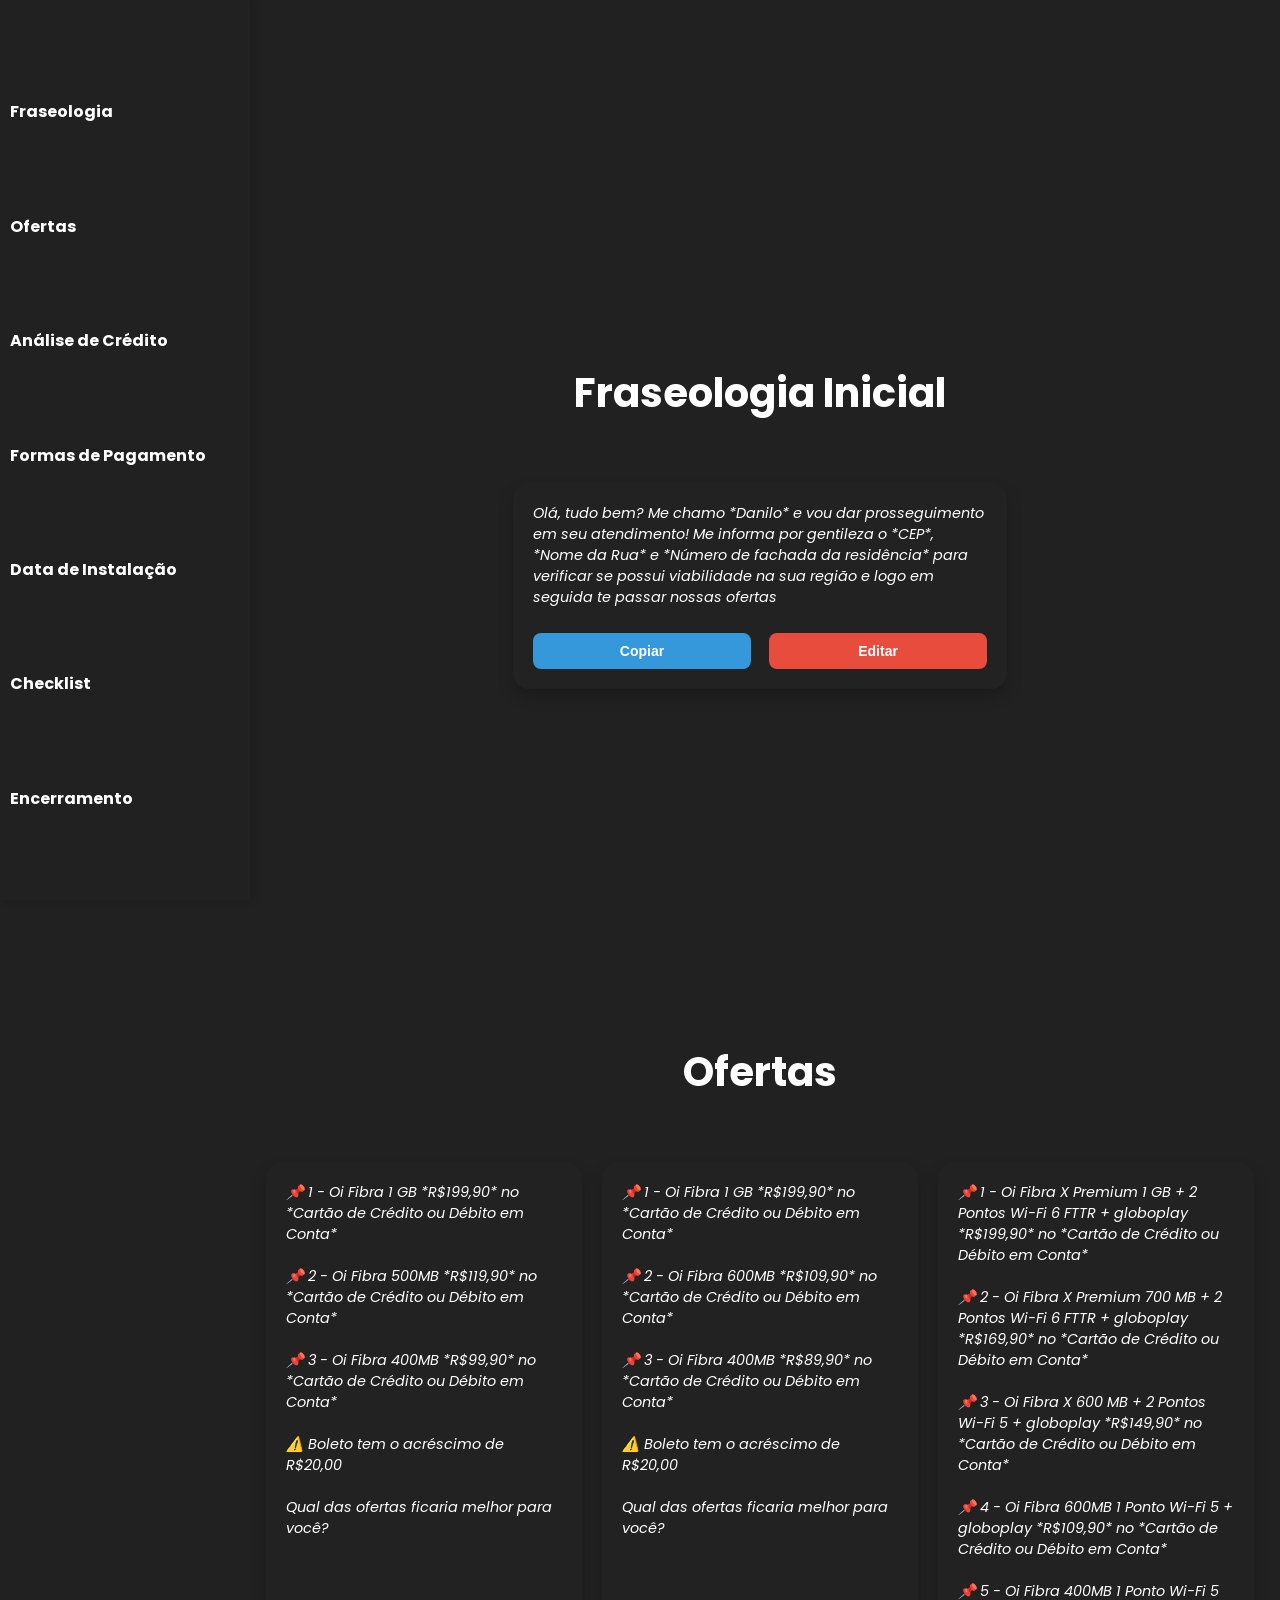
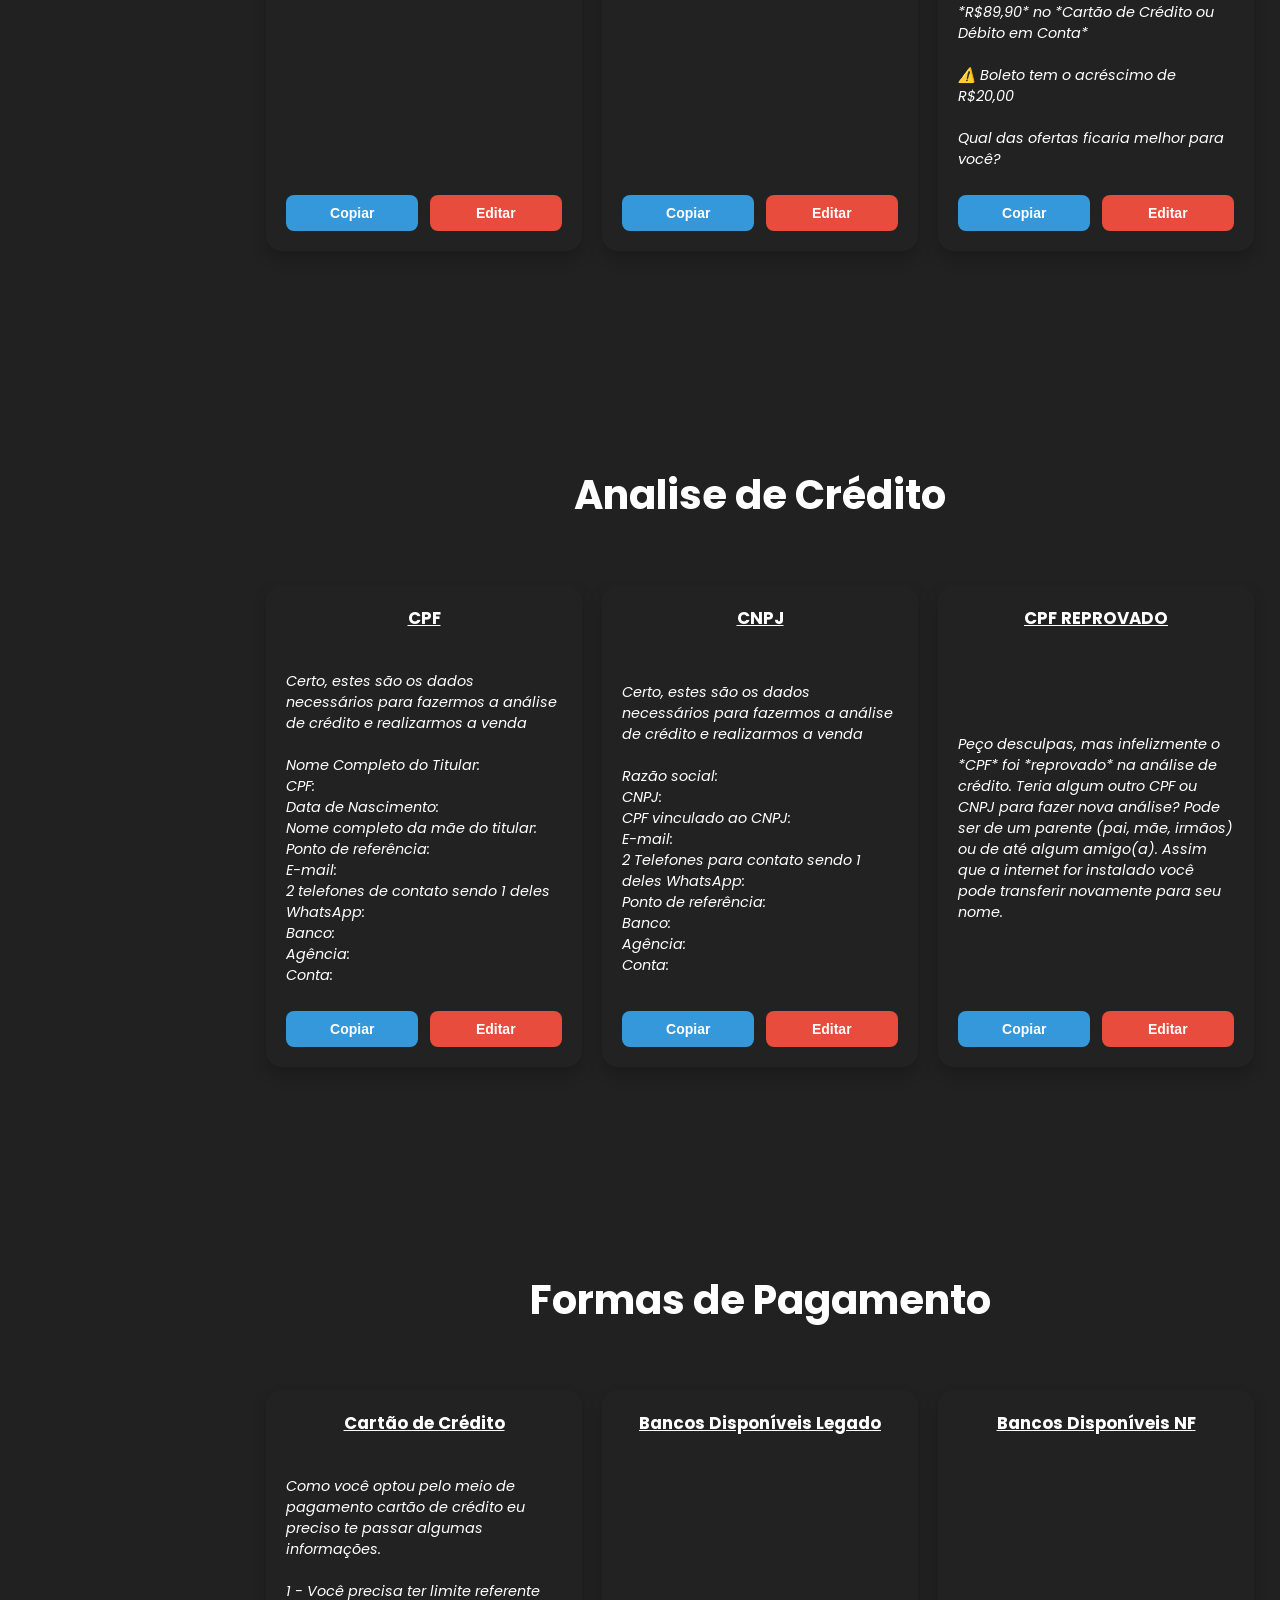
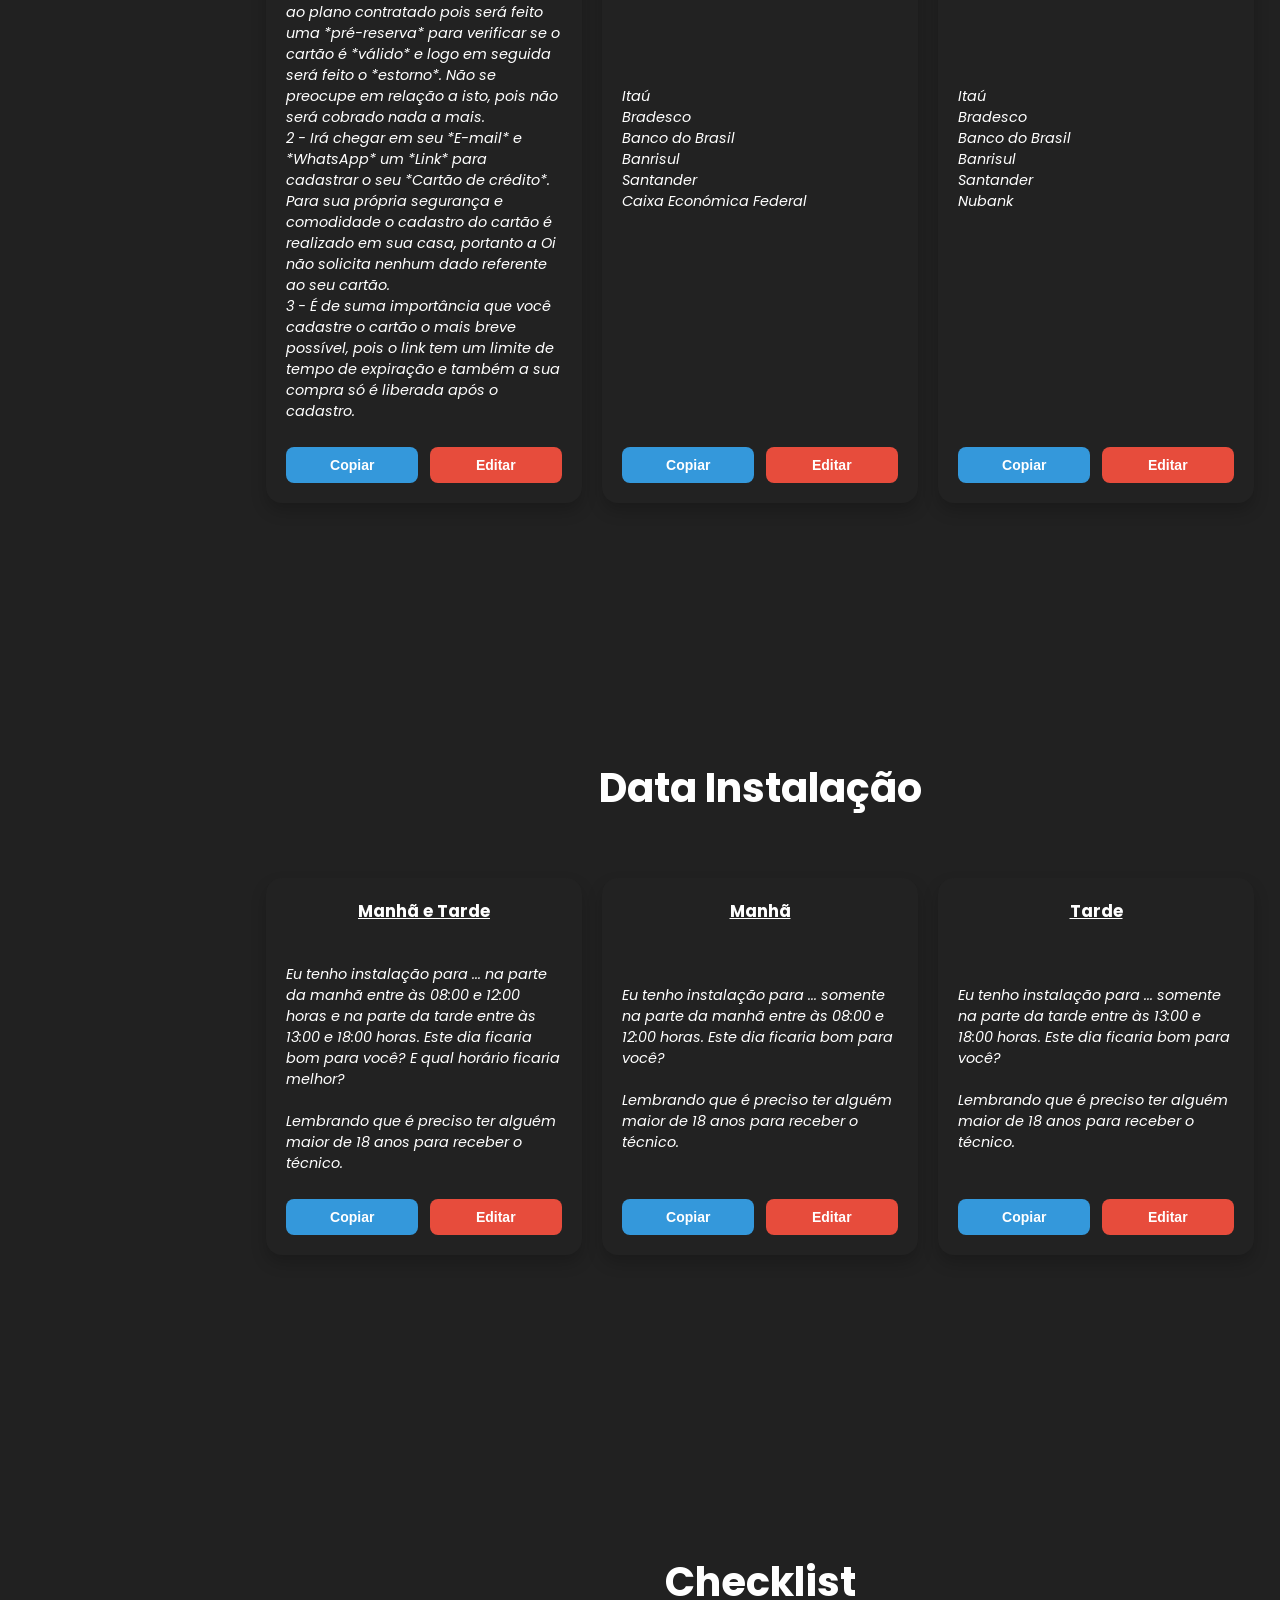
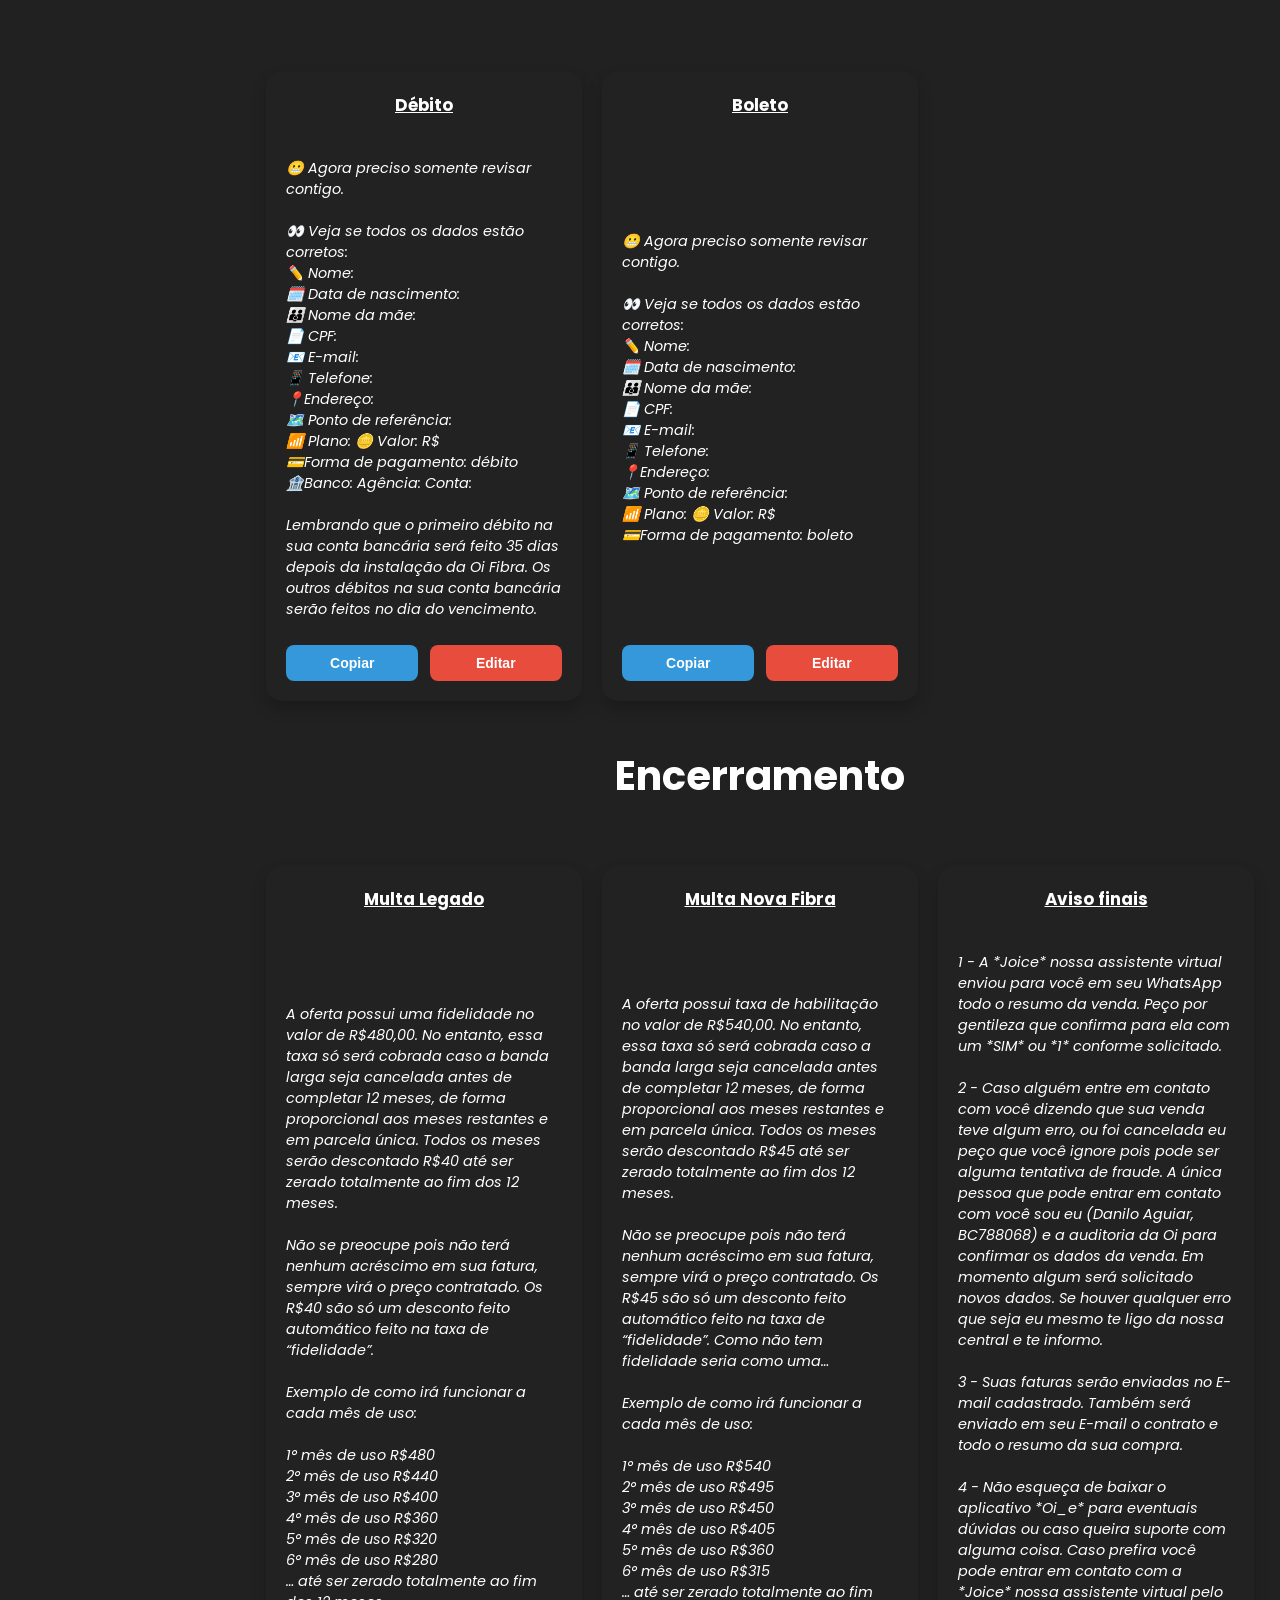
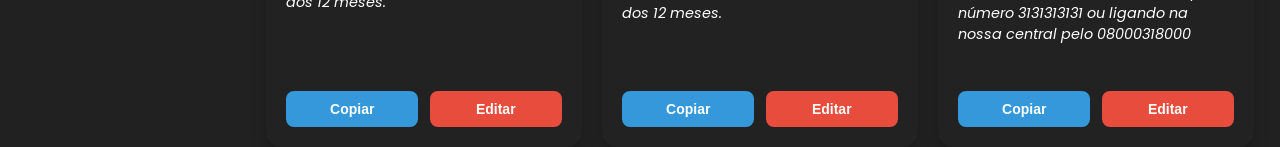
<file: index.html>
<!DOCTYPE html>
<html lang="en">

<head>
    <meta charset="UTF-8">
    <meta name="viewport" content="width=device-width, initial-scale=1.0">
    <title>Script Take</title>
    <link rel="stylesheet" href="style.css">
</head>

<body>

    <nav class="navbar">
        <ul>
            <li><a href="#fraseologia">Fraseologia</a></li>
            <li><a href="#ofertas">Ofertas</a></li>
            <li><a href="#analise">Análise de Crédito</a></li>
            <li><a href="#pagamento">Formas de Pagamento</a></li>
            <li><a href="#instalacao">Data de Instalação</a></li>
            <li><a href="#checklist">Checklist</a></li>
            <li><a href="#encerramento">Encerramento</a></li>
        </ul>
    </nav>

    <div class="container">
        <section class="flex fraseologia" id="fraseologia">
            <h1>Fraseologia Inicial</h1>
            <div class="card" id="card1">
                <p class="card__desc">Olá, tudo bem? Me chamo *Danilo* e vou dar prosseguimento em seu atendimento! Me informa por gentileza o *CEP*, *Nome da Rua* e *Número de fachada da residência* para verificar se possui viabilidade na sua região e logo em seguida te passar nossas ofertas</p>
                <div class="buttons">
                    <button class="copy-button" onclick="copyText('card1')">Copiar</button>
                    <button class="edit-button" onclick="openModal('card1')">Editar</button>
                </div>
            </div>
        </section>

        <section class="flex ofertas" id="ofertas">
            <h1>Ofertas</h1>
            <div class="cards">
                <!-- Card 1 -->
                <div class="card" id="card2">
                    <p class="card__desc">
                        📌 1 - Oi Fibra 1 GB *R$199,90* no *Cartão de Crédito ou Débito em Conta*<br><br>
    
                        📌 2 - Oi Fibra 500MB *R$119,90* no *Cartão de Crédito ou Débito em Conta*<br><br>
                        
                        📌 3 - Oi Fibra 400MB *R$99,90* no *Cartão de Crédito ou Débito em Conta*<br><br>
                        
                        ⚠️ Boleto tem o acréscimo de R$20,00<br><br>

                        Qual das ofertas ficaria melhor para você?
                    </p>
                    <div class="buttons">
                        <button class="copy-button" onclick="copyText('card2')">Copiar</button>
                        <button class="edit-button" onclick="openModal('card2')">Editar</button>
                    </div>
                </div>

                <!-- Card 2 -->
                <div class="card" id="card3">
                    <p class="card__desc">
                        📌 1 - Oi Fibra 1 GB *R$199,90* no *Cartão de Crédito ou Débito em Conta*<br><br>
    
                        📌 2 - Oi Fibra 600MB *R$109,90* no *Cartão de Crédito ou Débito em Conta*<br><br>
                        
                        📌 3 - Oi Fibra 400MB *R$89,90* no *Cartão de Crédito ou Débito em Conta*<br><br>
                        
                        ⚠️ Boleto tem o acréscimo de R$20,00<br><br>

                        Qual das ofertas ficaria melhor para você?
                    </p>
                    <div class="buttons">
                        <button class="copy-button" onclick="copyText('card3')">Copiar</button>
                        <button class="edit-button" onclick="openModal('card3')">Editar</button>
                    </div>
                </div>

                <!-- Card 3 -->
                <div class="card" id="card4">
                    <p class="card__desc">
                        📌 1 - Oi Fibra X Premium 1 GB + 2 Pontos Wi-Fi 6 FTTR + globoplay *R$199,90* no *Cartão de Crédito ou Débito em Conta*<br><br>

                        📌 2 - Oi Fibra X Premium 700 MB + 2 Pontos Wi-Fi 6 FTTR + globoplay *R$169,90* no *Cartão de Crédito ou Débito em Conta*<br><br>
                        
                        📌 3 - Oi Fibra X  600 MB + 2 Pontos Wi-Fi 5 + globoplay *R$149,90* no *Cartão de Crédito ou Débito em Conta*<br><br>
                        
                        📌 4 - Oi Fibra 600MB 1 Ponto Wi-Fi 5 + globoplay *R$109,90* no *Cartão de Crédito ou Débito em Conta*<br><br>
                        
                        📌 5 - Oi Fibra 400MB 1 Ponto Wi-Fi 5 *R$89,90* no *Cartão de Crédito ou Débito em Conta*<br><br>
                        
                        ⚠️ Boleto tem o acréscimo de R$20,00<br><br>

                        Qual das ofertas ficaria melhor para você?
                    </p>
                    <div class="buttons">
                        <button class="copy-button" onclick="copyText('card4')">Copiar</button>
                        <button class="edit-button" onclick="openModal('card4')">Editar</button>
                    </div>
                </div>

                
            </div>
        </section>

        <section class="flex analise" id="analise">
            <h1>Analise de Crédito</h1>
            <div class="cards">
                <!-- CPF -->
                <div class="card" id="card5">
                    <h3>CPF</h3>
                    <p class="card__desc">
                        Certo, estes são os dados necessários para fazermos a análise de crédito e realizarmos a venda<br><br>
                        Nome Completo do Titular:<br>
                        CPF:<br>
                        Data de Nascimento:<br>
                        Nome completo da mãe do titular:<br>
                        Ponto de referência:<br>
                        E-mail:<br>
                        2 telefones de contato sendo 1 deles WhatsApp:<br>
                        Banco:<br>
                        Agência:<br>
                        Conta:<br>
                    </p>
                    <div class="buttons">
                        <button class="copy-button" onclick="copyText('card5')">Copiar</button>
                        <button class="edit-button" onclick="openModal('card5')">Editar</button>
                    </div>
                </div>

                <!-- CNPJ -->
                <div class="card" id="card6">
                    <h3>CNPJ</h3>
                    <p class="card__desc">
                        Certo, estes são os dados necessários para fazermos a análise de crédito e realizarmos a venda<br><br>
                        Razão social:<br>
                        CNPJ:<br>
                        CPF vinculado ao CNPJ:<br>
                        E-mail:<br>
                        2 Telefones para contato sendo 1 deles WhatsApp:<br>
                        Ponto de referência:<br>
                        Banco:<br>
                        Agência:<br>
                        Conta:<br>
                    </p>
                    <div class="buttons">
                        <button class="copy-button" onclick="copyText('card6')">Copiar</button>
                        <button class="edit-button" onclick="openModal('card6')">Editar</button>
                    </div>
                </div>

                <!-- CPF REPROVADO -->
                <div class="card" id="card7">
                    <h3>CPF REPROVADO</h3>
                    <p class="card__desc">
                        Peço desculpas, mas infelizmente o *CPF* foi *reprovado* na análise de crédito. Teria algum outro CPF ou CNPJ para fazer nova análise? Pode ser de um parente (pai, mãe, irmãos) ou de até algum amigo(a). Assim que a internet for instalado você pode transferir novamente para seu nome.
                    </p>
                    <div class="buttons">
                        <button class="copy-button" onclick="copyText('card7')">Copiar</button>
                        <button class="edit-button" onclick="openModal('card7')">Editar</button>
                    </div>
                </div>
            </div>

        </section>

        <section class="flex pagamento" id="pagamento">
            <h1>Formas de Pagamento</h1>
            <div class="cards">
                <!-- cartão de crédito -->
                <div class="card" id="card8">
                    <h3>Cartão de Crédito</h3>
                    <p class="card__desc">
                        Como você optou pelo meio de pagamento cartão de crédito eu preciso te passar algumas informações.<br><br>

1 -  Você precisa ter limite referente ao plano contratado pois será feito uma *pré-reserva* para verificar se o cartão é *válido* e logo em seguida será feito o *estorno*. Não se preocupe em relação a isto, pois não será cobrado nada a mais.<br>

2 - Irá chegar em seu *E-mail* e *WhatsApp* um *Link* para cadastrar o seu *Cartão de crédito*. Para sua própria segurança e comodidade o cadastro do cartão é realizado em sua casa, portanto a Oi não solicita nenhum dado referente ao seu cartão. <br>

3 - É de suma importância que você cadastre o cartão o mais breve possível, pois o link tem um limite de tempo de expiração e também a sua compra só é liberada após o cadastro.<br>
                    </p>
                    <div class="buttons">
                        <button class="copy-button" onclick="copyText('card8')">Copiar</button>
                        <button class="edit-button" onclick="openModal('card8')">Editar</button>
                    </div>
                </div>

                <!-- bancos disponíveis -->
                <div class="card" id="card9">
                    <h3>Bancos Disponíveis Legado</h3>
                    <p class="card__desc">
                        Itaú<br>
                        Bradesco<br>
                        Banco do Brasil<br>
                        Banrisul<br>
                        Santander<br>
                        Caixa Económica Federal<br>
                    </p>
                    <div class="buttons">
                        <button class="copy-button" onclick="copyText('card9')">Copiar</button>
                        <button class="edit-button" onclick="openModal('card9')">Editar</button>
                    </div>
                </div>

                <!-- bancos disponíveis -->
                <div class="card" id="card10">
                    <h3>Bancos Disponíveis NF</h3>
                    <p class="card__desc">
                        Itaú<br>
                        Bradesco<br>
                        Banco do Brasil<br>
                        Banrisul<br>
                        Santander<br>
                        Nubank<br>
                    </p>
                    <div class="buttons">
                        <button class="copy-button" onclick="copyText('card10')">Copiar</button>
                        <button class="edit-button" onclick="openModal('card10')">Editar</button>
                    </div>
                </div>
            </div>
        </section>

        <section class="flex instalacao" id="instalacao">
            <h1>Data Instalação</h1>
            <div class="cards">
                <div class="card" id="card11">
                    <h3>Manhã e Tarde</h3>
                    <p class="card__desc">
                        Eu tenho instalação para ... na parte da manhã entre às 08:00 e 12:00 horas e na parte da tarde entre às 13:00 e 18:00 horas. Este dia ficaria bom para você? E qual horário ficaria melhor?<br><br>
                        Lembrando que é preciso ter alguém maior de 18 anos para receber o técnico.
                    </p>
                    <div class="buttons">
                        <button class="copy-button" onclick="copyText('card11')">Copiar</button>
                        <button class="edit-button" onclick="openModal('card11')">Editar</button>
                    </div>
                </div>

                <div class="card" id="card12">
                    <h3>Manhã</h3>
                    <p class="card__desc">
                        Eu tenho instalação para ... somente na parte da manhã entre às 08:00 e 12:00 horas. Este dia ficaria bom para você?<br><br>
                        Lembrando que é preciso ter alguém maior de 18 anos para receber o técnico.
                    </p>
                    <div class="buttons">
                        <button class="copy-button" onclick="copyText('card12')">Copiar</button>
                        <button class="edit-button" onclick="openModal('card12')">Editar</button>
                    </div>
                </div>

                <div class="card" id="card13">
                    <h3>Tarde</h3>
                    <p class="card__desc">
                        Eu tenho instalação para ... somente na parte da tarde entre às 13:00 e 18:00 horas. Este dia ficaria bom para você?<br><br>
                        Lembrando que é preciso ter alguém maior de 18 anos para receber o técnico.
                    </p>
                    <div class="buttons">
                        <button class="copy-button" onclick="copyText('card13')">Copiar</button>
                        <button class="edit-button" onclick="openModal('card13')">Editar</button>
                    </div>
                </div>
            </div>
        </section>

        <section class="flex checklist" id="checklist">
            <h1>Checklist</h1>
            <div class="cards">
                <div class="card" id="card14">
                    <h3>Débito</h3>
                    <p class="card__desc">
                        😬 Agora preciso somente revisar contigo.<br><br>

                        👀 Veja se todos os dados estão corretos:<br>
                        ✏️ Nome:<br>
                        🗓️ Data de nascimento:<br>
                        👪 Nome da mãe:<br>
                        📄 CPF:<br>
                        📧 E-mail:<br>
                        📱 Telefone:<br>
                        📍Endereço:<br>
                        🗺️ Ponto de referência:<br>
                        📶 Plano:   🪙 Valor: R$<br>
                        💳Forma de pagamento: débito<br>
                        🏦Banco:    Agência:    Conta:<br><br>

                        Lembrando que o primeiro débito na sua conta bancária será feito 35 dias depois
                        da instalação da Oi Fibra. Os outros débitos na sua conta bancária serão
                        feitos no dia do vencimento.<br>
                    </p>
                    <div class="buttons">
                        <button class="copy-button" onclick="copyText('card14')">Copiar</button>
                        <button class="edit-button" onclick="openModal('card14')">Editar</button>
                    </div>
                </div>

                <div class="card" id="card15">
                    <h3>Boleto</h3>
                    <p class="card__desc">
                        😬 Agora preciso somente revisar contigo.<br><br>

                        👀 Veja se todos os dados estão corretos:<br>
                        ✏️ Nome:<br>
                        🗓️ Data de nascimento:<br>
                        👪 Nome da mãe:<br>
                        📄 CPF:<br>
                        📧 E-mail:<br>
                        📱 Telefone:<br>
                        📍Endereço:<br>
                        🗺️ Ponto de referência:<br>
                        📶 Plano:   🪙 Valor: R$<br>
                        💳Forma de pagamento: boleto<br>
                    </p>
                    <div class="buttons">
                        <button class="copy-button" onclick="copyText('card15')">Copiar</button>
                        <button class="edit-button" onclick="openModal('card15')">Editar</button>
                    </div>
                </div>
            </div>
        </section>

        <section class="flex encerramento" id="encerramento">
            <h1>Encerramento</h1>
            <div class="cards">
                <div class="card" id="card16">
                    <h3>Multa Legado</h3>
                    <p class="card__desc">
                        A oferta possui uma fidelidade no valor de R$480,00. No entanto, essa taxa só será cobrada caso a banda larga seja cancelada antes de completar 12 meses, de forma proporcional aos meses restantes e em parcela única. Todos os meses serão descontado R$40 até ser zerado totalmente ao fim dos 12 meses.<br><br>

                        Não se preocupe pois não terá nenhum acréscimo em sua fatura, sempre virá o preço contratado. Os R$40 são só um desconto feito automático feito na taxa de “fidelidade”.<br><br>

                        Exemplo de como irá funcionar a cada mês de uso:<br><br>

                        1° mês de uso R$480<br>
                        2° mês de uso R$440<br>
                        3° mês de uso R$400<br>
                        4° mês de uso R$360<br>
                        5° mês de uso R$320<br>
                        6° mês de uso R$280<br>
                        … até ser zerado totalmente ao fim dos 12 meses.
                    </p>
                    <div class="buttons">
                        <button class="copy-button" onclick="copyText('card16')">Copiar</button>
                        <button class="edit-button" onclick="openModal('card16')">Editar</button>
                    </div>
                </div>

                <div class="card" id="card17">
                    <h3>Multa Nova Fibra</h3>
                    <p class="card__desc">
                        A oferta possui taxa de habilitação no valor de R$540,00. No entanto, essa taxa só será cobrada caso a banda larga seja cancelada antes de completar 12 meses, de forma proporcional aos meses restantes e em parcela única. Todos os meses serão descontado R$45 até ser zerado totalmente ao fim dos 12 meses.<br><br>

                        Não se preocupe pois não terá nenhum acréscimo em sua fatura, sempre virá o preço contratado. Os R$45 são só um desconto feito automático feito na taxa de “fidelidade”. Como não tem fidelidade seria como uma…<br><br>

                        Exemplo de como irá funcionar a cada mês de uso:<br><br>

                        1° mês de uso R$540<br>
                        2° mês de uso R$495<br>
                        3° mês de uso R$450<br>
                        4° mês de uso R$405<br>
                        5° mês de uso R$360<br>
                        6° mês de uso R$315<br>
                        … até ser zerado totalmente ao fim dos 12 meses.

                    </p>
                    <div class="buttons">
                        <button class="copy-button" onclick="copyText('card17')">Copiar</button>
                        <button class="edit-button" onclick="openModal('card17')">Editar</button>
                    </div>
                </div>

                <div class="card" id="card18">
                    <h3>Aviso finais</h3>
                    <p class="card__desc">

                        1 - A *Joice* nossa assistente virtual enviou para você em seu WhatsApp todo o resumo da venda. Peço por gentileza que confirma para ela com um *SIM* ou *1* conforme solicitado.<br><br>

                        2 - Caso alguém entre em contato com você dizendo que sua venda teve algum erro, ou foi cancelada eu peço que você ignore pois pode ser alguma tentativa de fraude. A única pessoa que pode entrar em contato com você sou eu (Danilo Aguiar, BC788068) e a auditoria da Oi para confirmar os dados da venda. Em momento algum será solicitado novos dados. Se houver qualquer erro que seja eu mesmo te ligo da nossa central e te informo.<br><br>

                        3 - Suas faturas serão enviadas no E-mail cadastrado. Também será enviado em seu E-mail o contrato e todo o resumo da sua compra.<br><br>

                        4 - Não esqueça de baixar o aplicativo *Oi_e* para eventuais dúvidas ou caso queira suporte com alguma coisa. Caso prefira você pode entrar em contato com a *Joice* nossa assistente virtual pelo número 3131313131 ou ligando na nossa central pelo 08000318000<br><br>

                    </p>
                    <div class="buttons">
                        <button class="copy-button" onclick="copyText('card18')">Copiar</button>
                        <button class="edit-button" onclick="openModal('card18')">Editar</button>
                    </div>
                </div>
            </div>
        </section>

    </div>

    <!-- Modal -->
    <div class="modal" id="myModal">
        <div class="modal-content">
            <span class="close" onclick="closeModal()">&times;</span>
            <label for="editQuote">Editando</label>
            <textarea id="editQuote" rows="4"></textarea>
            <button onclick="saveChanges()">Salvar Alterações</button>
        </div>
    </div>

    <script src="script.js"></script>
</body>

</html>
</file>
<file: style.css>
@import url('https://fonts.googleapis.com/css2?family=Poppins:wght@300;400;500;600;900&display=swap');


* {
    padding: 0;
    margin: 0;
    box-sizing: border-box;
}

body {
    background-color: #212121;
    color: #fff;
    font-family: 'Poppins', sans-serif;
    height: 100vh;
}

.flex {
    display: flex;
    flex-direction: column;
    justify-content: center;
    align-items: center;
    height: 100vh;
}

.container .cards {
    display: grid;
    gap: 20px;
    grid-template-columns: repeat(3, 1fr);
}


.container {
    max-width: 100%;
    margin: 50px 10px;
    margin-left: 250px; /* Ajuste a margem para acomodar a largura do menu lateral */
    transition: margin-left 0.3s; /* Adicionando transição suave */
    padding: 1rem;
    display: grid;
    grid-template-areas: 
    "fraseologia fraseologia fraseologia"
    "ofertas ofertas ofertas"
    "analise analise analise"
    "pagamento pagamento pagamento"
    "instalacao instalacao instalacao"
    "checklist checklist checklist"
    "encerramento encerramento encerramento";
    gap: 20px;
    justify-items: center;
}

.container .fraseologia {
    grid-area: fraseologia;
    margin-top: 10px;
    width: 50%;
}

.container .ofertas {
    grid-area: ofertas;
}

 h1{
    margin-bottom: 60px;
    font-size: 2.5rem;

}

.container h3 {
    text-align: center;
    margin-bottom: 2.5rem;
    text-decoration: underline;
}

.container .analise {
    grid-area: analise;
}

.container .pagamento {
    grid-area: pagamento;
}

.container .instalacao {
    grid-area: instalacao;
}

.container .checklist {
    grid-area: checklist;
}

.container .encerramento {
    grid-area: encerramento;
}

.card {
    display: flex;
    flex-direction: column;
    justify-content: space-between;
    text-align: left;
    background-color: #222222;
    padding: 20px;
    border-radius: 16px;
    box-shadow: 0 8px 16px rgba(0, 0, 0, 0.2);
    transition: background-color 0.3s;
    position: relative;
    overflow: hidden;
    font-size: .9rem;
}

.card:hover {
    background-color: #303030;
}


.card__desc {
    font-style: italic;
    margin-bottom: 15px;
}

.buttons {
    display: flex;
    justify-content: space-between;
}

.copy-button,
.edit-button {
    width: 48%;
    padding: 10px;
    cursor: pointer;
    border: none;
    border-radius: 8px;
    color: #fff;
    transition: background-color 0.3s;
    font-size: 14px;
    font-weight: bold;
    outline: none;
}

.copy-button {
    background-color: #3498db;
}

.edit-button {
    background-color: #e74c3c;
}

.copy-button:hover,
.edit-button:hover {
    filter: brightness(110%);
}

/* Modal Styles */
.modal {
    display: none;
    position: fixed;
    top: 0;
    left: 0;
    width: 100%;
    height: 100%;
    background-color: rgba(0, 0, 0, 0.7);
    z-index: 1;
}

.modal-content {
    position: absolute;
    top: 50%;
    left: 50%;
    transform: translate(-50%, -50%);
    background-color: #333;
    padding: 30px;
    border-radius: 16px;
    box-shadow: 0 8px 16px rgba(0, 0, 0, 0.2);
    color: #fff;
    width: 80%;
    max-width: 600px;
}

.close {
    position: absolute;
    top: 10px;
    right: 10px;
    font-size: 24px;
    cursor: pointer;
    color: #fff;
    transition: color 0.3s;
}

.close:hover {
    color: #e74c3c;
}

label {
    display: block;
    margin-top: 15px;
    color: #ecf0f1;
    font-size: 16px;
}

textarea {
    width: 100%;
    padding: 12px;
    margin: 8px 0;
    box-sizing: border-box;
    border: 1px solid #555;
    background-color: #333;
    color: #ecf0f1;
    border-radius: 8px;
    resize: none;
}

button {
    width: 100%;
    margin-top: 10px;
    background-color: #3498db;
    color: #fff;
    border: none;
    padding: 12px;
    border-radius: 8px;
    cursor: pointer;
    font-size: 16px;
    font-weight: bold;
    outline: none;
    transition: background-color 0.3s;
}

button:hover {
    filter: brightness(110%);
}

/* Toast Styles */
.alert-box {
    position: fixed;
    bottom: 20px;
    left: 50%;
    transform: translateX(-50%);
    background-color: rgba(52, 152, 219, 0.8); /* Cor de fundo azul mais suave */
    color: #fff;
    padding: 10px;
    border-radius: 8px;
    opacity: 0;
    transition: opacity 0.3s, transform 0.3s;
    z-index: 999;
}

.alert-box.show {
    opacity: 1;
    transform: translateX(-50%) translateY(0);
}

/* Estilização do Scrollbar */
::-webkit-scrollbar {
    width: 12px;
}

::-webkit-scrollbar-thumb {
    background-color: #555; /* Cor do thumb (cabo) do scrollbar */
    border-radius: 10px;
}

::-webkit-scrollbar-track {
    background-color: #333; /* Cor do track (fundo) do scrollbar */
}

/* Navbar Estilizado */
.navbar {
    position: fixed;
    top: 0;
    left: 0;
    height: 100%;
    width: 250px; /* Largura desejada para o menu lateral */
    background-color: #212121; /* Nova cor de fundo desejada */
    box-shadow: 2px 0 10px rgba(0, 0, 0, 0.2); /* Box-shadow para diferenciar o navbar */
    z-index: 1000; /* Certifica-se de que o navbar fica acima dos outros elementos */
    padding-top: 20px; /* Espaçamento no topo do menu */
    overflow-y: auto; /* Adiciona uma barra de rolagem se o conteúdo for muito grande */
}

/* Navbar Links */
.navbar ul {
    height: 100%;
    list-style: none;
    padding: 0;
    margin: 0;
    display: flex;
    flex-direction: column;
    justify-content: space-evenly;
    align-items: start;
}

.navbar li {
    margin-bottom: 10px;
}

.navbar a {
    color: #fff;
    text-decoration: none;
    padding: 10px;
    font-size: 16px;
    font-weight: bold;
    transition: color 0.3s; /* Adicionando transição de cor */
}

/* Mudando a cor dos links ao passar o mouse */
.navbar a:hover {
    color: #3498db; /* Cor desejada ao passar o mouse */
}
</file>
